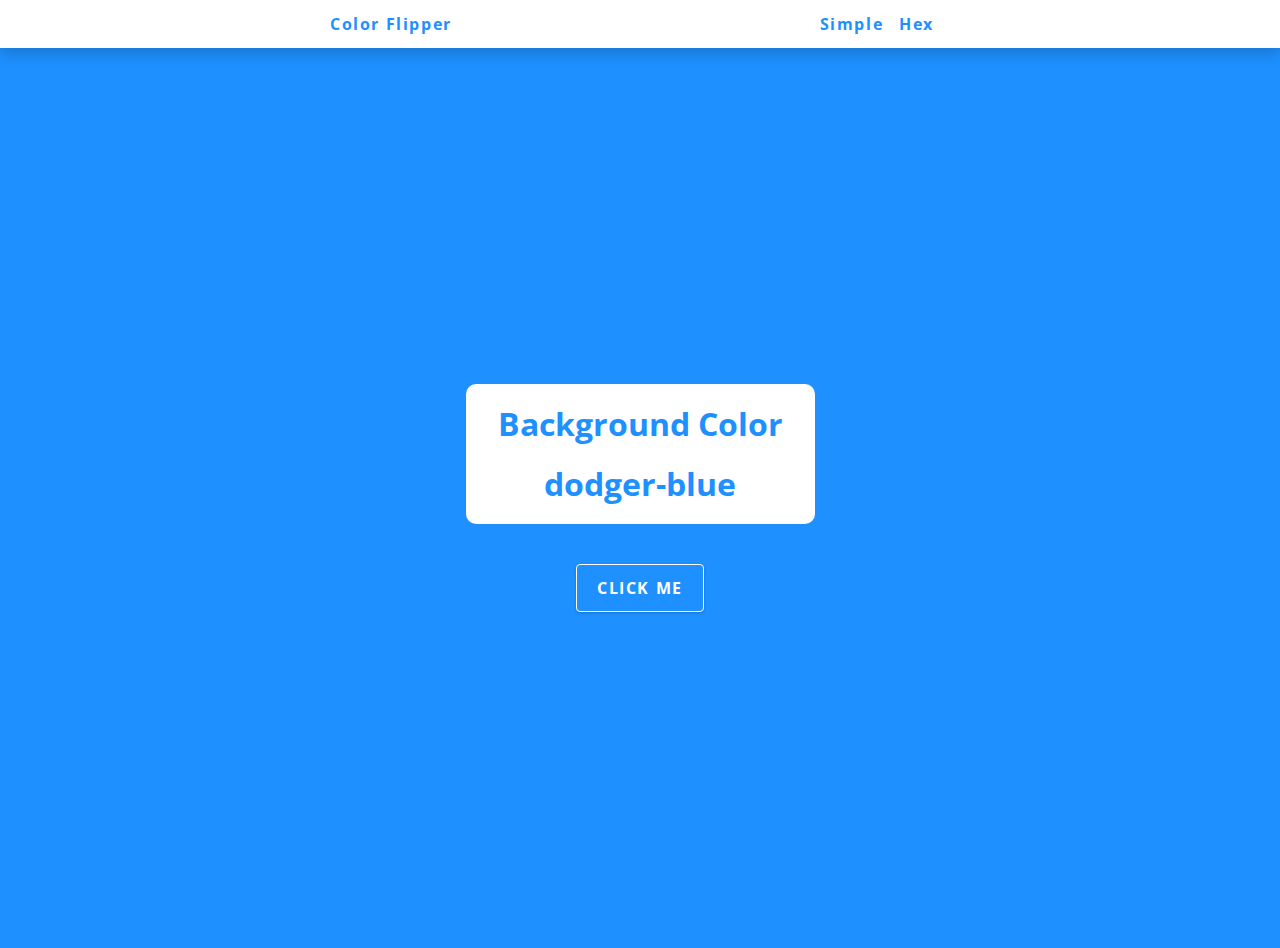
<file: index.html>
<!DOCTYPE html>
<html lang="en">
  <head>
    <meta charset="UTF-8" />
    <meta http-equiv="X-UA-Compatible" content="IE=edge" />
    <meta name="viewport" content="width=device-width, initial-scale=1.0" />
    <title>Color Flipper || Simple</title>
    <link rel="stylesheet" href="styles.css" />
  </head>
  <body>
    <nav>
      <div class="nav-center">
        <h4 id="navTitle">color flipper</h4>
        <ul class="nav-links">
          <li>
            <a href="index.html" class="navSubOne">simple</a>
          </li>
          <li>
            <a href="hex.html" class="navSubTwo">hex</a>
          </li>
        </ul>
      </div>
    </nav>
    <main>
      <div class="container">
        <div class="main-text">
          <h3 id="mainHeading">background color</h3>
          <span class="color" id="mainSubText">dodger-blue</span>
        </div>
        <button class="btn btn-hero" id="btn">click me</button>
      </div>
    </main>

    <script src="app.js"></script>
  </body>
</html>
</file>
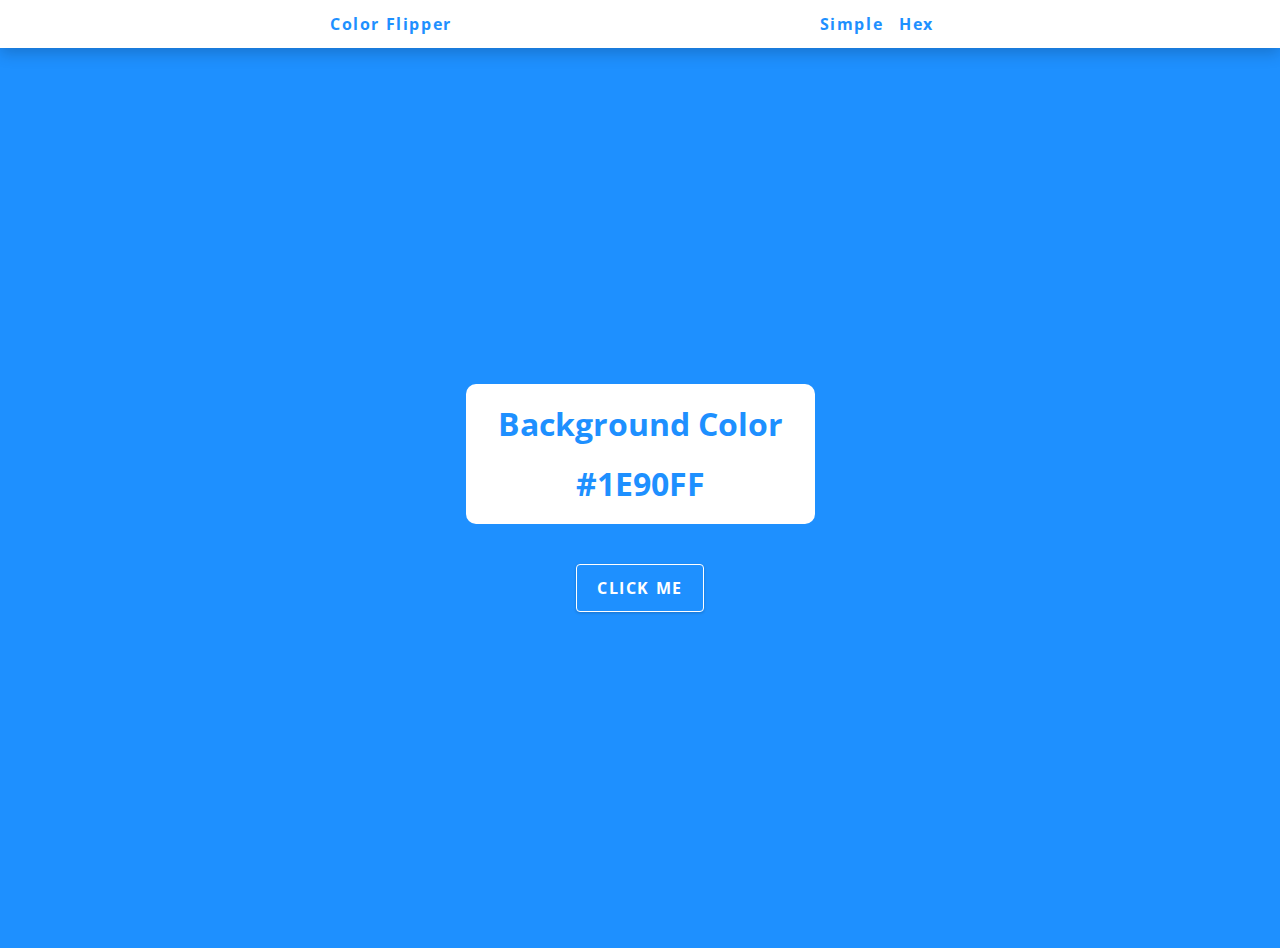
<file: hex.html>
<!DOCTYPE html>
<html lang="en">
  <head>
    <meta charset="UTF-8" />
    <meta http-equiv="X-UA-Compatible" content="IE=edge" />
    <meta name="viewport" content="width=device-width, initial-scale=1.0" />
    <title>Color Flipper || Simple</title>
    <link rel="stylesheet" href="styles.css" />
  </head>
  <body>
    <nav>
      <div class="nav-center">
        <h4 id="navTitle">color flipper</h4>
        <ul class="nav-links">
          <li>
            <a href="index.html" class="navSubOne">simple</a>
          </li>
          <li>
            <a href="hex.html" class="navSubTwo">hex</a>
          </li>
        </ul>
      </div>
    </nav>
    <main>
      <div class="container">
        <div class="main-text">
          <h3 id="mainHeading">background color</h3>
          <span class="color" id="mainSubText">#1E90FF</span>
        </div>
        <button class="btn btn-hero" id="btn">click me</button>
      </div>
    </main>

    <script src="hex.js"></script>
  </body>
</html>
</file>
<file: styles.css>
/*
=============== 
Fonts
===============
*/
@import url("https://fonts.googleapis.com/css?family=Open+Sans|Roboto:400,700&display=swap");

/*
=============== 
Variables
===============
*/

:root {
  /* dark shades of primary color*/
  --clr-primary-1: hsl(205, 86%, 17%);
  --clr-primary-2: hsl(205, 77%, 27%);
  --clr-primary-3: hsl(205, 72%, 37%);
  --clr-primary-4: hsl(205, 63%, 48%);
  /* primary/main color */
  --clr-primary-5: hsl(205, 78%, 60%);
  /* lighter shades of primary color */
  --clr-primary-6: hsl(205, 89%, 70%);
  --clr-primary-7: hsl(205, 90%, 76%);
  --clr-primary-8: hsl(205, 86%, 81%);
  --clr-primary-9: hsl(205, 90%, 88%);
  --clr-primary-10: hsl(205, 100%, 96%);
  /* darkest grey - used for headings */
  --clr-grey-1: hsl(209, 61%, 16%);
  --clr-grey-2: hsl(211, 39%, 23%);
  --clr-grey-3: hsl(209, 34%, 30%);
  --clr-grey-4: hsl(209, 28%, 39%);
  /* grey used for paragraphs */
  --clr-grey-5: hsl(210, 22%, 49%);
  --clr-grey-6: hsl(209, 23%, 60%);
  --clr-grey-7: hsl(211, 27%, 70%);
  --clr-grey-8: hsl(210, 31%, 80%);
  --clr-grey-9: hsl(212, 33%, 89%);
  --clr-grey-10: hsl(210, 36%, 96%);
  --clr-white: #fff;
  --clr-red-dark: hsl(360, 67%, 44%);
  --clr-red-light: hsl(360, 71%, 66%);
  --clr-green-dark: hsl(125, 67%, 44%);
  --clr-green-light: hsl(125, 71%, 66%);
  --clr-black: #222;
  --ff-primary: "Roboto", sans-serif;
  --ff-secondary: "Open Sans", sans-serif;
  --transition: all 0.3s linear;
  --spacing: 0.1rem;
  --radius: 0.25rem;
  --light-shadow: 0 5px 15px rgba(0, 0, 0, 0.1);
  --dark-shadow: 0 5px 15px rgba(0, 0, 0, 0.2);
  --max-width: 1170px;
  --fixed-width: 620px;
}
/*
=============== 
Global Styles
===============
*/

*,
::after,
::before {
  margin: 0;
  padding: 0;
  box-sizing: border-box;
}
body {
  font-family: var(--ff-secondary);
  background: dodgerblue;
  line-height: 1.5;
  font-size: 0.875rem;
  overflow-y: hidden;
}
ul {
  list-style-type: none;
}
a {
  text-decoration: none;
}
h1,
h2,
h4 {
  letter-spacing: var(--spacing);
  text-transform: capitalize;
  line-height: 1.25;
  margin-bottom: 0.75rem;
  font-family: var(--ff-primary);
}
h1 {
  font-size: 3rem;
}
h2 {
  font-size: 2rem;
}
h4 {
  font-size: 0.875rem;
}
p {
  margin-bottom: 1.25rem;
  color: var(--clr-grey-5);
}
@media screen and (min-width: 800px) {
  h1 {
    font-size: 4rem;
  }
  h2 {
    font-size: 2.5rem;
  }
  h3 {
    font-size: 1.75rem;
  }
  body {
    font-size: 1rem;
  }
  h1,
  h2,
  h3,
  h4 {
    line-height: 1;
  }
}
/*  global classes */

/* section */
.section {
  padding: 5rem 0;
}

.section-center {
  width: 90vw;
  margin: 0 auto;
  max-width: 1170px;
}
@media screen and (min-width: 992px) {
  .section-center {
    width: 95vw;
  }

  .main-text h3{
    font-size: 5rem; 
  }
}
main {
  min-height: 100vh;
  display: grid;
  place-items: center;
}

/*
=============== 
Nav
===============
*/
nav {
  background: var(--clr-white);
  height: 3rem;
  display: flex;
  align-items: center;
  justify-content: center   ;
  box-shadow: var(--dark-shadow);
}
.nav-center {
  width: 90vw;
  max-width: var(--fixed-width);
  margin: 0 auto;
  display: flex;
  align-items: center;
  justify-content: space-between;
}
.nav-center h4 {
  margin-bottom: 0;
  color: var(--clr-primary-5);
}
.nav-links {
  display: flex;
}

#navTitle{
    color: dodgerblue;
    font-size: 1rem;
    font-family: var(--ff-secondary)
}

nav a {
  text-transform: capitalize;
  font-weight: 700;
  font-size: 1rem;
  color: dodgerblue;
  letter-spacing: var(--spacing);
  margin-right: 1rem;
}
nav a:hover {
  color: var(--clr-primary-5);
}
/*
=============== 
Container
===============
*/
main {
  height: 80vh;
  display: flex;
  justify-content: center;
  align-items: center;
}
.container {
  text-align: center;
}
.main-text {
  background: var(--clr-white);
  color: dodgerblue;
  padding: 1rem 2rem;
  border-radius: 10px;
  margin-bottom: 2.5rem;
}

.main-text h3{
    font-size: 2rem;
    padding-top: .5rem;
    font-weight: bold;
    text-transform: capitalize;
    margin-bottom: .6em;
}
.main-text span{
    font-size: 2rem;
    font-weight: bold;
    color: #1E90FF;
}

.color {
  color: var(--clr-primary-5);
}

.btn-hero {
  font-family: var(--ff-secondary);
  text-transform: uppercase;
  background: transparent;
  color: var(--clr-white);
  letter-spacing: var(--spacing);
  display: inline-block;
  font-weight: 700;
  transition: var(--transition);
  border: 1px solid var(--clr-white);
  cursor: pointer;
  box-shadow: 0 1px 3px rgba(0, 0, 0, 0.2);
  border-radius: var(--radius);
  font-size: 1rem;
  padding: 0.75rem 1.25rem;
}
</file>
